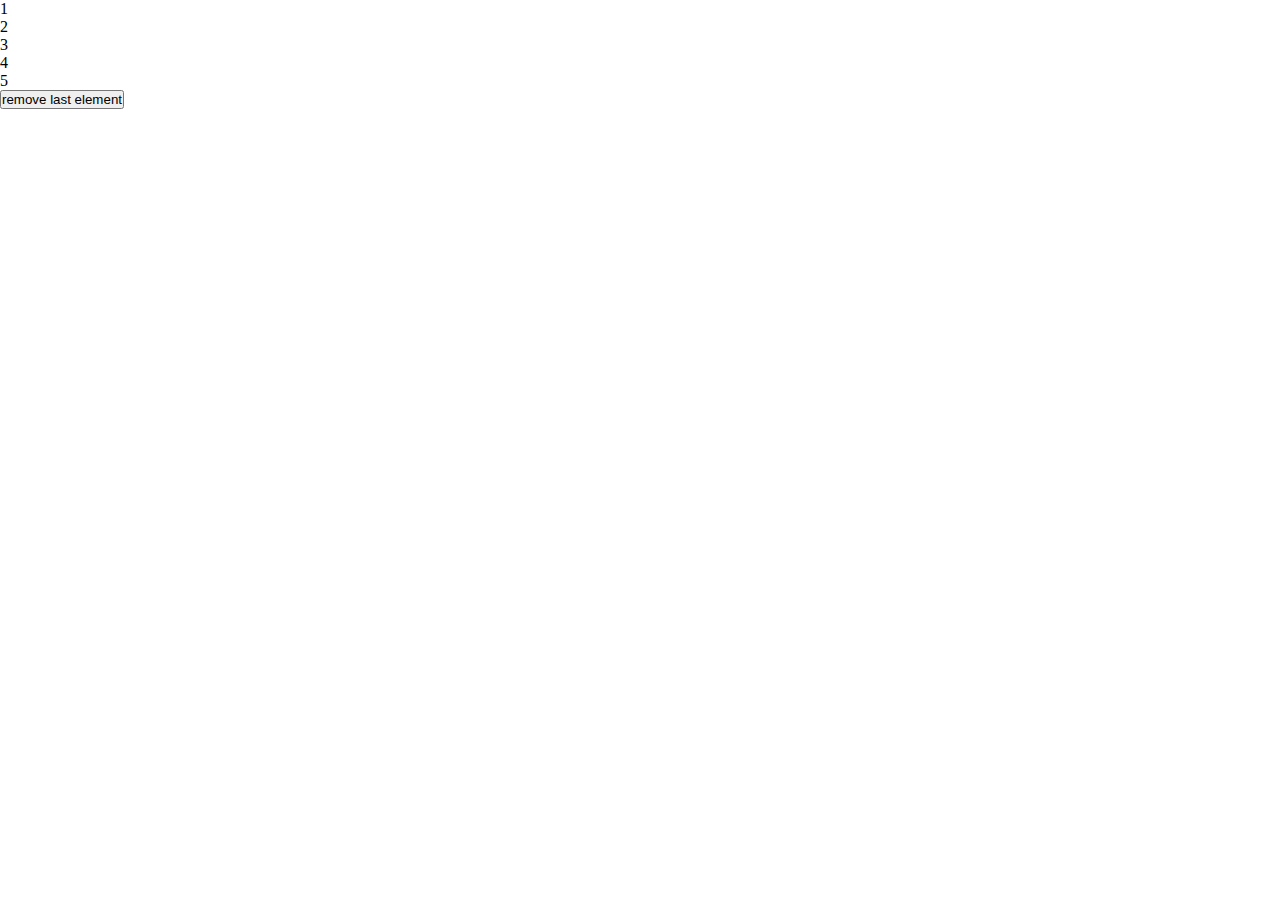
<file: DOM_23.05/index.html>
<!DOCTYPE html>
<html lang="en">
  <head>
    <meta charset="UTF-8" />
    <meta name="viewport" content="width=device-width, initial-scale=1.0" />
    <title>Document</title>
    <link rel="stylesheet" href="styles/style.css" />
  </head>
  <body>
    <ul>
      <li>1</li>
      <li>2</li>
      <li>3</li>
      <li>4</li>
      <li>5</li>
    </ul>

    <button>remove last element</button>
    <script src="scripts/script.js"></script>
  </body>
</html>
</file>
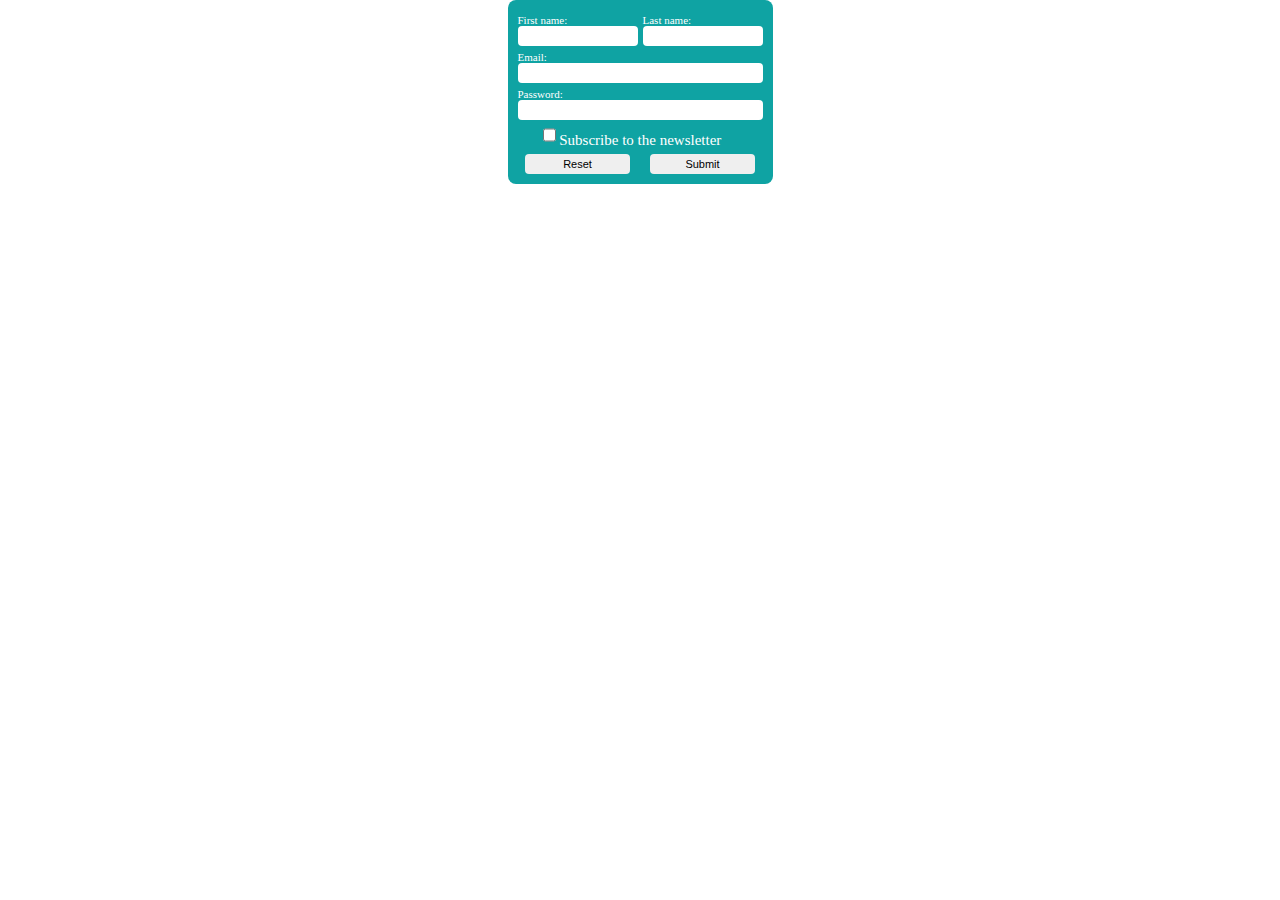
<file: DOM_27.05/index.html>
<!DOCTYPE html>
<html lang="en">
  <head>
    <meta charset="UTF-8" />
    <meta name="viewport" content="width=device-width, initial-scale=1.0" />
    <title>Document</title>
    <link rel="stylesheet" href="styles/style.css" />
  </head>
  <body>
    <form>
      <div class="formName">
        <label>First name: <input class="Firstname" type="text" id="input"/></label>
        <label>Last name: <input class="Lastname" type="text" id="input"/> </label>
      </div>

      <div class="formaEmail">
        <label>Email: <input class="email" type="text" id="input"/></label>
        <p class="statusMessage"></p>
      </div>

      <div class="formPassword">
        <label>Password: <input class="Password"  type="password" id="input"/></label>
      </div>

      <div class="checkbox">
       
        <label> <input  class="boxCheck"  type="checkbox" id="input"/>   Subscribe to the newsletter </label>
      </div>

      <div class="submit">
        <input type="reset" id="input"/>
        <input type="submit" id="input"/>
      </div>
      

    <script src="scripts/script.js"></script>
  </body>
</html>
</file>
<file: DOM_23.05/styles/style.css>
* {
  margin: 0;
  padding: 0;
  box-sizing: border-box;
}
</file>
<file: DOM_27.05/styles/style.css>
* {
  margin: 0;
  padding: 0;
  box-sizing: border-box;
}
body {
  display: flex;
  flex-direction: column;
  justify-content: center;
  align-items: center;
}

form {
  width: max-content;
  padding: 10px;
  background-color: rgb(15, 163, 163);
  border-radius: 8px;
}
.formName {
  display: inline-flex;
  justify-content: space-between;
  gap: 5px;
}

.formName > label {
  display: flex;
  flex-direction: column;
  width: 120px;
}
.formaEmail {
  display: flex;
  flex-direction: column;

  margin-top: 5px;
}

.formaEmail > label {
  display: flex;
  flex-direction: column;
}

.formPassword {
  display: flex;
  flex-direction: column;
  margin-top: 5px;
}
.formPassword > label {
  display: flex;
  flex-direction: column;
}

.checkbox {
  display: flex;
  padding-left: 25px;
  margin-top: 5px;
  margin-bottom: 5px;
  border: rgb(209, 201, 201);
}

.checkbox > label {
  font-size: 15px;
}

.submit {
  display: flex;
  justify-content: center;
  gap: 20px;
}
.submit > input {
  width: 105px;
  border-radius: 5px solid rgb(240, 233, 233);
  font-size: 11px;
}

#input {
  border-radius: 4px;
  border: rgb(0, 0, 0, 0);
  height: 20px;
}

label {
  color: white;
  font-size: 11px;
}
</file>
